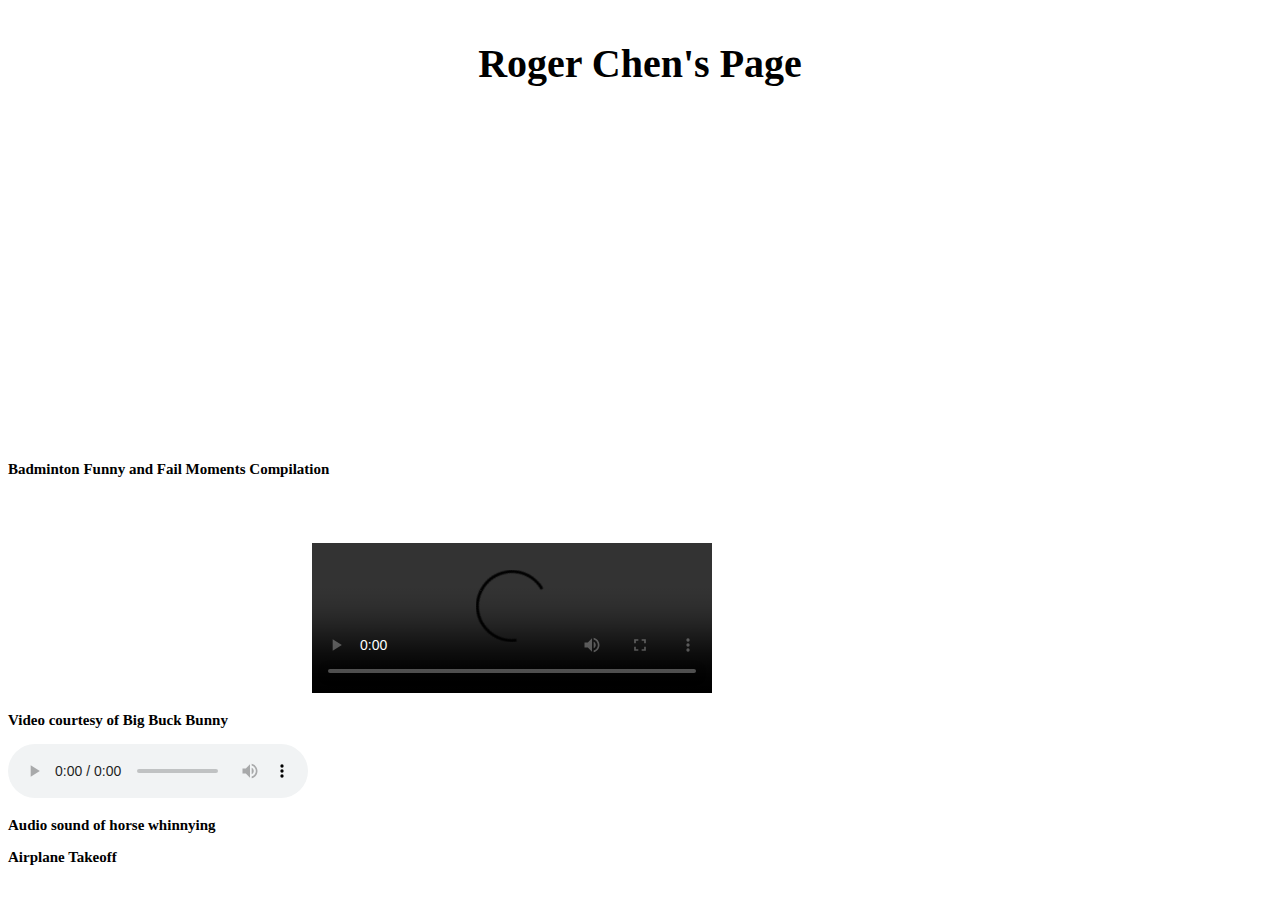
<file: embeddingOriginalWork.html>
<!DOCTYPE html>
<html>

    <body background=http://www.ucatx.cat/wallpic/full/73/737983/shanghai-wallpaper.jpg>
        <p style="text-align:center;font-size:40px"><b>Roger Chen's Page</b></p>

        <iframe width="560" height="315"
            src="https://www.youtube.com/embed/9GRPAxQfb1s?start=180&autoplay=1&rel=0"
            frameborder="0" allowfullscreen></iframe>
        <p style="font-size:15px"><b>Badminton Funny and Fail Moments Compilation</b></p>

        <iframe src="https://www.google.com/maps/embed?pb=!1m12!1m8!1m3!1d20963.265624720316!2d-122.30403668066651!3d47.66245998130932!3m2!1i1024!2i768!4f13.1!2m1!1sembedding+google+maps+in+html!5e0!3m2!1sen!2sus!4v1539297567922" width="300" height="200" frameborder="0" style="border:0" allowfullscreen></iframe>
    
        <video width="400" controls>
            <source src="https://www.w3schools.com/html/mov_bbb.mp4" type="video/mp4"></video>
        <p style="font-size:15px"><b>Video courtesy of Big Buck Bunny</b></p>

        <audio controls>
            <source src="https://www.w3schools.com/html/horse.ogg" type="audio/ogg"></audio>
        <p style="font-size:15px"><b>Audio sound of horse whinnying</b></p>

        <object width="300" height="150" data="https://media.giphy.com/media/yLPIupXMTIz8Q/giphy.gif"></object>
        <p style="font-size:15px"><b>Airplane Takeoff</b></p>
    </body>
</html>
</file>
